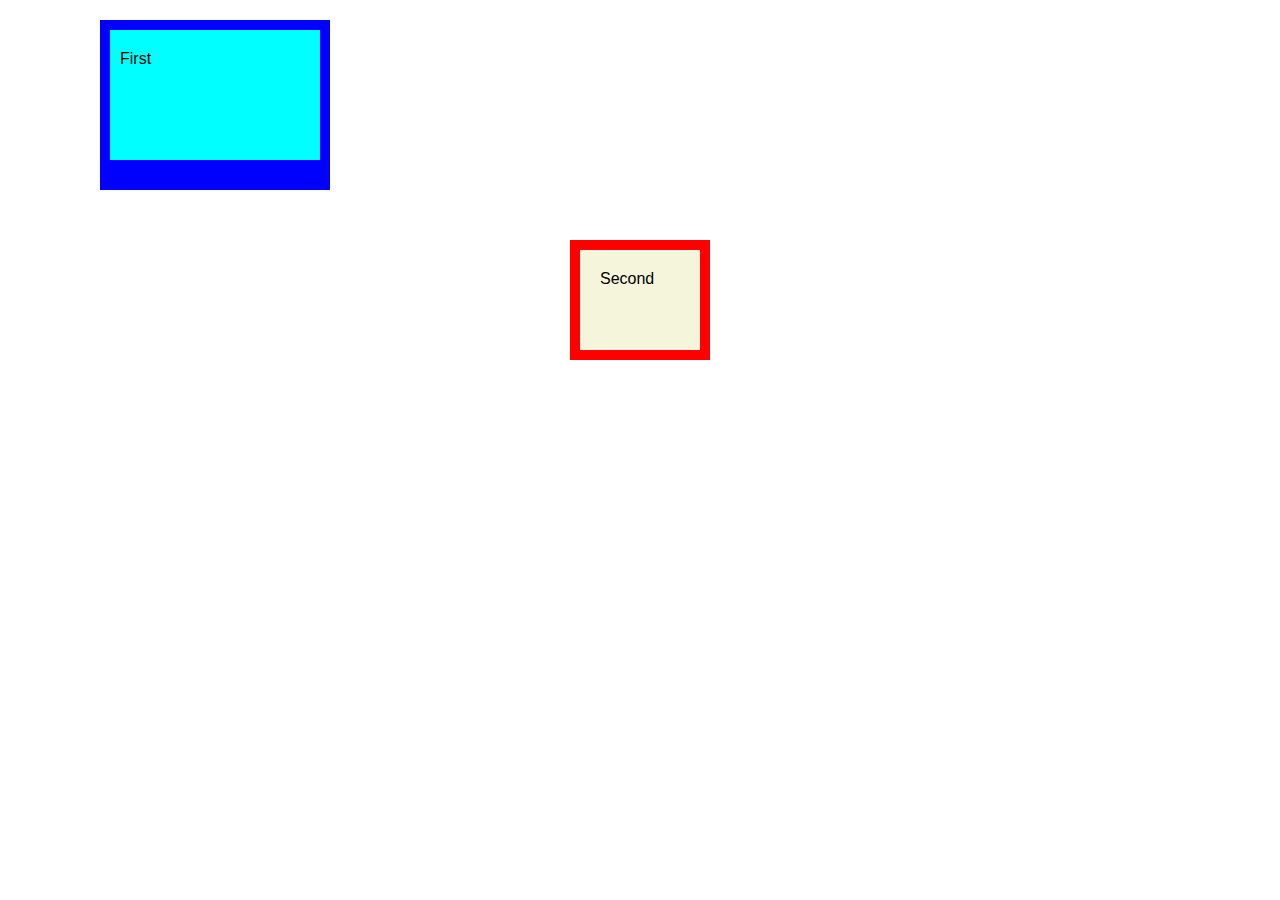
<file: boxmodel.html>
<!DOCTYPE html>
<html>
    <head>
        <title>CSS Box Model</title>
        <link rel = "stylesheet" href = "style.css">
    </head>
    <body>
        <div class = "box-one">First</div>
        <div class = "box-two">Second</div>
    </body>
</html>
</file>
<file: style.css>
body{
    margin: 0;
    padding: 0;
    font-family: sans-serif;
}

a {
    text-decoration: none;
}

#navbar {
    padding: 8px;
    margin: 0;
}

#logo{
    height: 30px;
}

h1{
    text-align: center;
    color: darkblue;
}

#banner {
    width: 100%;
    object-fit: cover;
}

#about{
    display: flex;
    max-width: 800px;
    margin: 0 auto;
    padding-right:8px;
}

#description{
    width: 50%;
    padding: 8px;
}

#team{
    width: 50%;
}

#team-image{
    border-radius: 5px;
    width: 100%;
}

.location {
    color: gray;
   margin-bottom: 16px;
}

h2{
    text-align: center;
}

#jobs {
    max-width: 800px;
    margin: 0 auto;
    padding: 0 8px;
}

h3{
    margin-bottom: 5px;
    margin-top: 0;
}

.apply{
    float: right;
}

/*.job-role{
    margin-bottom: 3px; also does what h3 does by limiting the space between two lines
}*/


#footer{
    background-color: ghostwhite;
    padding: 8px;
    margin-top: 32px;
    text-align: center;
}

#footer-links{
    list-style: none;
}

#footer-links li {
    display: inline;
    margin: 0 16px;
}

.copyright{
    color: gray
}

.box-one {
    background-color: aqua;
    height: 80px;
    width: 100px;
    /*padding: 20px;*/
    padding-left: 10px;
    padding-right: 100px;
    padding-top: 20px;
    padding-bottom: 30px;
    border: 10px solid blue;
    border-bottom-width: 30px;
    /*margin: 200px;*/
    margin-top: 20px;
    margin-right: 30px;
    margin-bottom: 50px;
    margin-left: 100px;
}


.box-two {
    background-color: beige;
    height: 60px;
    width: 80px;
    padding: 20px;
    border: 10px solid red;
    margin: 20px auto 30px auto;
}
</file>
